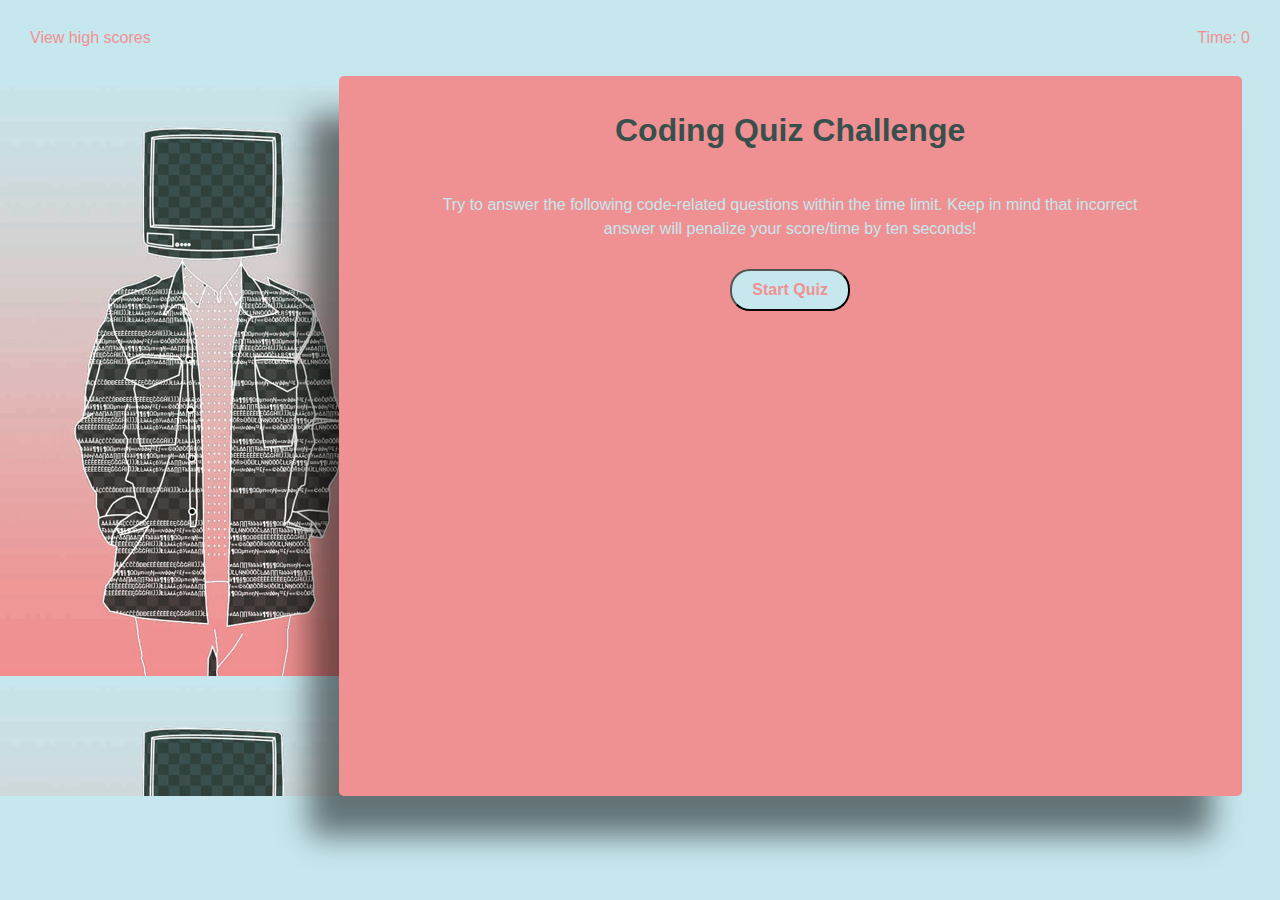
<file: index.html>
<!DOCTYPE html>
<html lang="en">
  <head>
    <meta charset="UTF-8" />
    <meta name="viewport" content="width=device-width, initial-scale=1.0" />
    <link rel="stylesheet" href="./assets/reset.css" />
    <link rel="stylesheet" href="./assets/style.css" />
    <title>Code Quiz</title>
  </head>
  <body>
    <header>
      <a href="scoresRecord.html" class="scoreLink">View high scores</a>
      <div class="time" id="time">Time: 0</div>
    </header>
    <main class="quizSection" id="quizSection">
      <div class="backgroundImg"></div>
      <div class="content">
        <h1 id="toDisplayQuestion">Coding Quiz Challenge</h1>
        <div class="text" id="text">
          Try to answer the following code-related questions within the time
          limit. Keep in mind that incorrect answer will penalize your
          score/time by ten seconds!
        </div>
        <button class="runButton" id="startQuiz">Start Quiz</button>
        <p id="message" class="message"></p>
      </div>
    </main>
    <section class="seeResultSection" id="seeResultSection">
      <div class="backgroundImg"></div>
      <div class="content">
        <h1 id="toDisplayQuestion" class="toDisplayQuestion">
          All done, friend!🏆
        </h1>
        <div class="resultText" id="resultText"></div>
        <form>
          <label for="initials" class="initials">Enter initials: </label>
          <input
            type="text"
            name="initials"
            id="initials"
            placeholder="OP"
            class="initials"
          />
          <button class="submitButton" id="submit">✔️</button>
         </form>
        <p id="resultMessage" class="message"></p>
      </div>
    </section>
    <script type="module" src="./js/script.js"></script>
  </body>
</html>
</file>
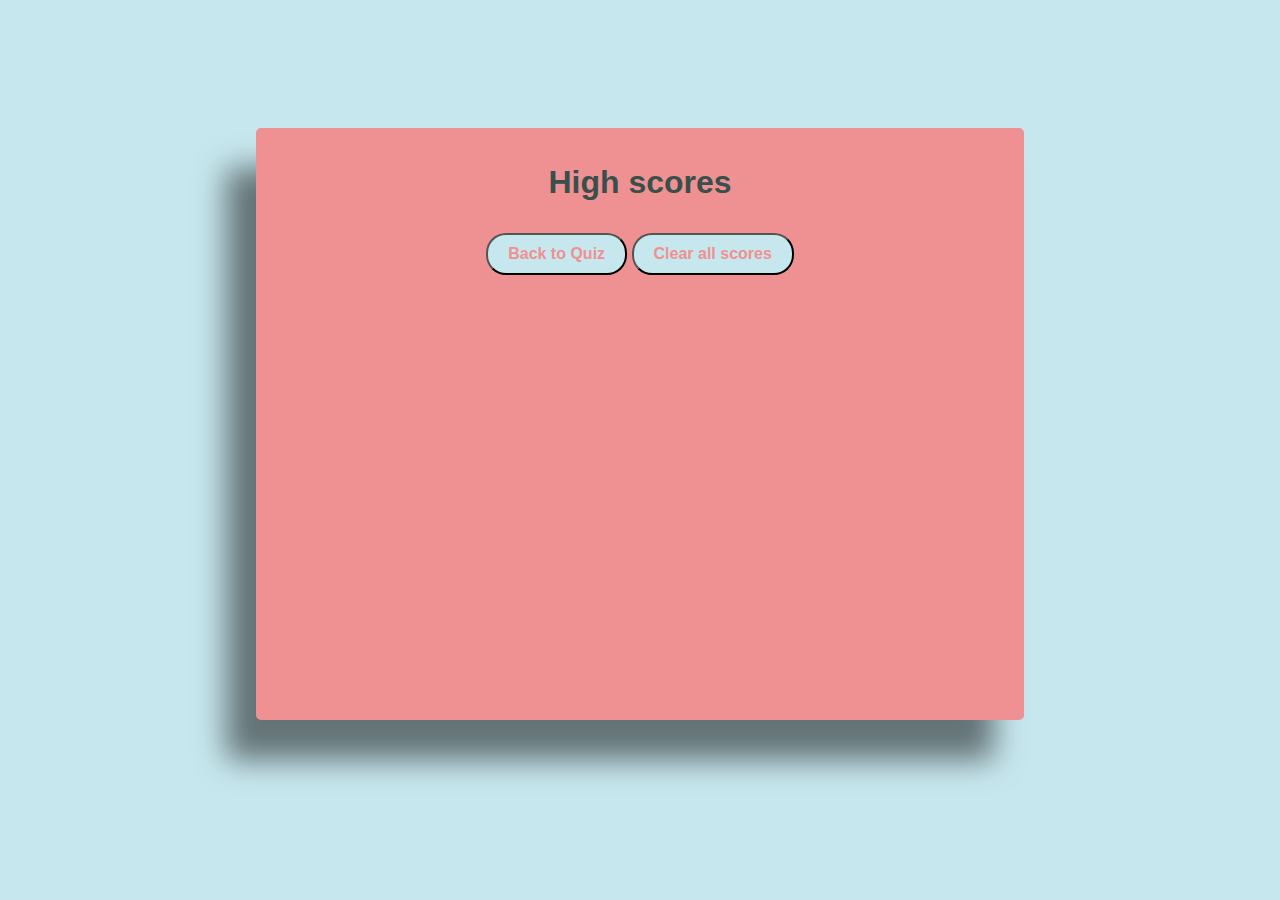
<file: scoresRecord.html>
<!DOCTYPE html>
<html lang="en">
  <head>
    <meta charset="UTF-8" />
    <meta name="viewport" content="width=device-width, initial-scale=1.0" />
    <link rel="stylesheet" href="./assets/reset.css" />
    <link rel="stylesheet" href="./assets/style.css" />
    <title>Scores Record</title>
  </head>
  <body>
    <main class="highScoreSection" id="highScoreSection">
      <div class="highScoreContent">
        <h1>High scores</h1>
        <ol id="scoresList" class="scoresList"></ol>
        <a href="index.html">
          <button class="runButton">Back to Quiz</button></a>
        <button class="runButton" id="clearStorage">Clear all scores</button>
      </div>
    </main>
    <script src="./js/highScore.js"></script>
  </body>
</html>
</file>
<file: assets/style.css>
:root {
  --main: #ef9192;
  --second: #c7e7ee;
  --text:#394f4c;
}

/* header style */
header {
  display: flex;
  justify-content: space-between;
  padding: 30px;
}
.scoreLink {
  text-decoration: none;
  color: var(--main);
  cursor: crosshair;
}
.scoreLink:hover {
  background-image: url("data:image/svg+xml;charset=utf8,%3Csvg id='squiggle-link' xmlns='http://www.w3.org/2000/svg' xmlns:xlink='http://www.w3.org/1999/xlink' xmlns:ev='http://www.w3.org/2001/xml-events' viewBox='0 0 20 4'%3E%3Cstyle type='text/css'%3E.squiggle{animation:shift .3s linear infinite;}@keyframes shift {from {transform:translateX(0);}to {transform:translateX(-20px);}}%3C/style%3E%3Cpath fill='none' stroke='%23ff9800' stroke-width='2' class='squiggle' d='M0,3.5 c 5,0,5,-3,10,-3 s 5,3,10,3 c 5,0,5,-3,10,-3 s 5,3,10,3'/%3E%3C/svg%3E");
  background-position: 0 100%;
  background-size: auto 2px;
  background-repeat: repeat-x;
  text-decoration: none;
  color: var(--text);
}
.time {
  color: var(--main);
}

/* main & result section share style */
.quizSection,
.highScoreSection {
  display: flex;
  height: 80vh;
}

/* main */
.backgroundImg {
  flex: 1.5;
  background-image: url(./images/quiz.gif);
  justify-content: stretch;
}
.content {
  flex: 4;
  text-align: center;
  background-color: var(--main);
  padding-top: 3%;
  box-shadow: -30px 40px 30px rgba(0, 0, 0, 0.5);
  margin-right: 3%;
  border-radius: 5px;
}
.text {
  padding: 3% 10%;
  color: var(--second);
  line-height: 1.5;
}
.toDisplayQuestion {
  font-size: 35px;
}
.message {
  margin-top: 30px;
  text-decoration: underline;
  font-size: 20px;
  color: var(--text);
  font-weight: bold;
}

/* section style  */
.resultText {
  padding: 3% 10% 5%;
  color: var(--second);
  font-size: 25px;
}
.seeResultSection {
  display: none;
}
.initials {
  color: var(--text);
  font-size: 25px;
  height: 40px;
  width: 23%;
  border-radius: 10px;
  margin-bottom: 15px;
}
form {
  background-color: var(--second);
  padding: 30px;
  margin: 0 auto;
  width: 55%;
  border-radius: 10px;
  box-shadow: -30px 50px 35px rgba(0, 0, 0, 0.4);
}

/* share style of buttons for all html*/
.runButton {
  text-align: center;
  padding: 10px 20px;
  border-radius: 20px;
  color: var(--main);
  font-weight: bold;
  background-color: var(--second);
  cursor: crosshair;
}
button:hover,
.false:hover,
.true:hover {
  cursor: crosshair;
  background-color: var(--text);
  color: var(--main);
}
.false,
.true {
  padding: 10px 20px;
  width: 30%;
  background-color: var(--second);
  color: var(--text);
  margin: 5px;
  font-weight: bold;
}
.submitButton {
  display: block;
  margin: 0 auto;
  background-color: var(--main);
  padding: 7px 15px;
  border-radius: 20px;
}

/* style for scores records html page */
.highScoreContent {
  display: block;
  width: 60%;
  margin: 0 auto;
  margin-top: 10%;
  text-align: center;
  background-color: var(--main);
  padding: 3%;
  box-shadow: -30px 40px 30px rgba(0, 0, 0, 0.5);
  border-radius: 5px;
}
.scoresList {
  margin: 5%;
  color: var(--text);
  line-height: 1.5;
  text-align: left;
  padding-left: 40%;
}
h1 {
  text-align: center;
  color: var(--text);
  margin-bottom: 20px;
}

@media (max-width: 980px) {
  .backgroundImg {
    display: none;
  }
  .content {
    margin: 3%;
  }
}

@media (max-width: 768px) {
  .initials {
    font-size: 19px;
    width: 26%;
  }
}
</file>
